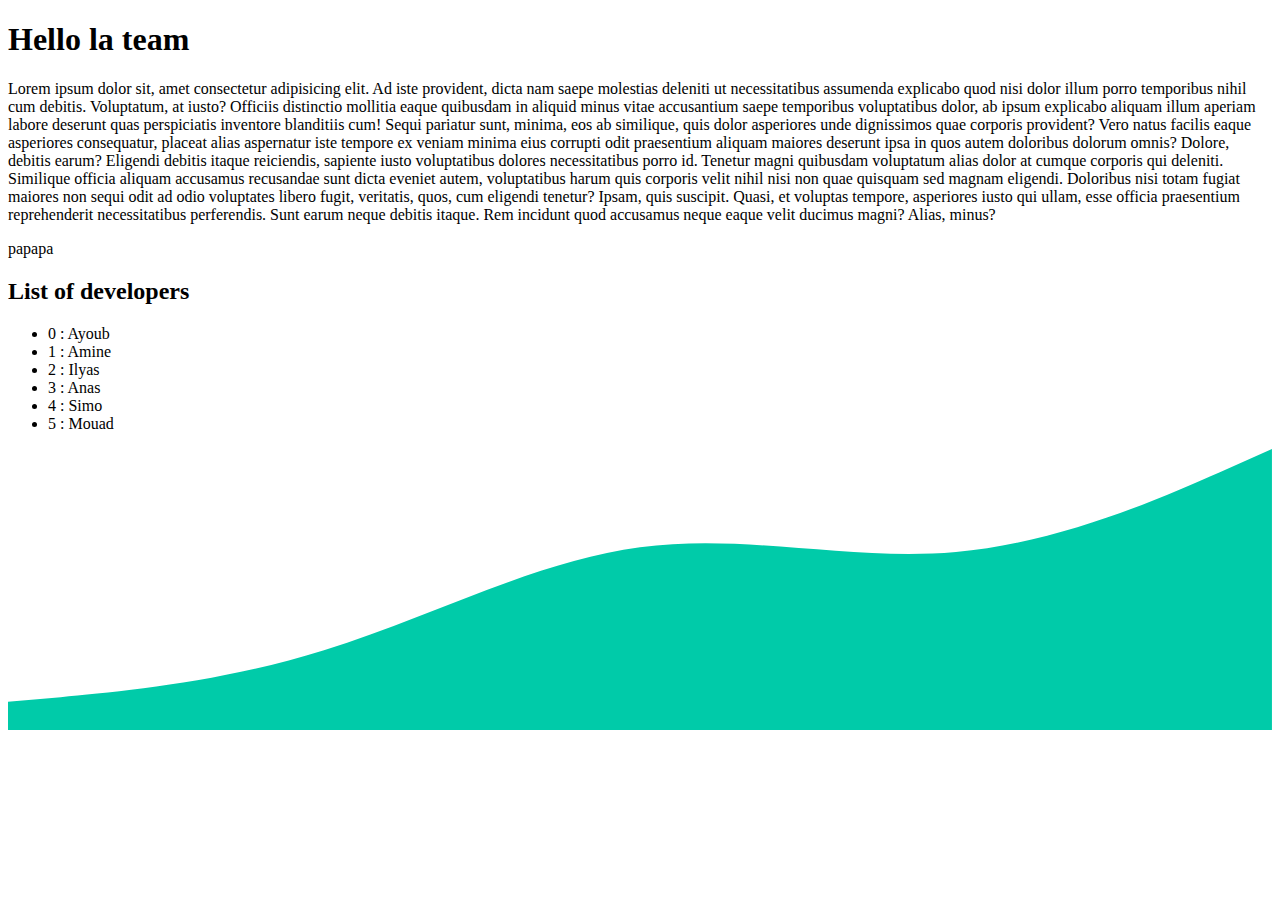
<file: 1 - chapitre1/index.html>
<!DOCTYPE html>
<html lang="en">
<head>
    <meta charset="UTF-8">
    <meta http-equiv="X-UA-Compatible" content="IE=edge">
    <meta name="viewport" content="width=device-width, initial-scale=1.0">
    <title>Document</title>
</head>
<body>
    <h1>Hello la team</h1>
    <p>Lorem ipsum dolor sit, amet consectetur adipisicing elit. Ad iste provident, dicta nam saepe molestias deleniti ut necessitatibus assumenda explicabo quod nisi dolor illum porro temporibus nihil cum debitis. Voluptatum, at iusto? Officiis distinctio mollitia eaque quibusdam in aliquid minus vitae accusantium saepe temporibus voluptatibus dolor, ab ipsum explicabo aliquam illum aperiam labore deserunt quas perspiciatis inventore blanditiis cum! Sequi pariatur sunt, minima, eos ab similique, quis dolor asperiores unde dignissimos quae corporis provident? Vero natus facilis eaque asperiores consequatur, placeat alias aspernatur iste tempore ex veniam minima eius corrupti odit praesentium aliquam maiores deserunt ipsa in quos autem doloribus dolorum omnis? Dolore, debitis earum? Eligendi debitis itaque reiciendis, sapiente iusto voluptatibus dolores necessitatibus porro id. Tenetur magni quibusdam voluptatum alias dolor at cumque corporis qui deleniti. Similique officia aliquam accusamus recusandae sunt dicta eveniet autem, voluptatibus harum quis corporis velit nihil nisi non quae quisquam sed magnam eligendi. Doloribus nisi totam fugiat maiores non sequi odit ad odio voluptates libero fugit, veritatis, quos, cum eligendi tenetur? Ipsam, quis suscipit. Quasi, et voluptas tempore, asperiores iusto qui ullam, esse officia praesentium reprehenderit necessitatibus perferendis. Sunt earum neque debitis itaque. Rem incidunt quod accusamus neque eaque velit ducimus magni? Alias, minus?</p>
    <p>papapa</p>

    <h2>List of developers</h2>
    <ul class="developers"></ul>
    <svg xmlns="http://www.w3.org/2000/svg" viewBox="0 0 1440 320"><path fill="#00cba9" fill-opacity="1" d="M0,288L60,282.7C120,277,240,267,360,229.3C480,192,600,128,720,112C840,96,960,128,1080,117.3C1200,107,1320,53,1380,26.7L1440,0L1440,320L1380,320C1320,320,1200,320,1080,320C960,320,840,320,720,320C600,320,480,320,360,320C240,320,120,320,60,320L0,320Z"></path></svg>

    <script src="index.js"></script>
</body>
</html>
</file>
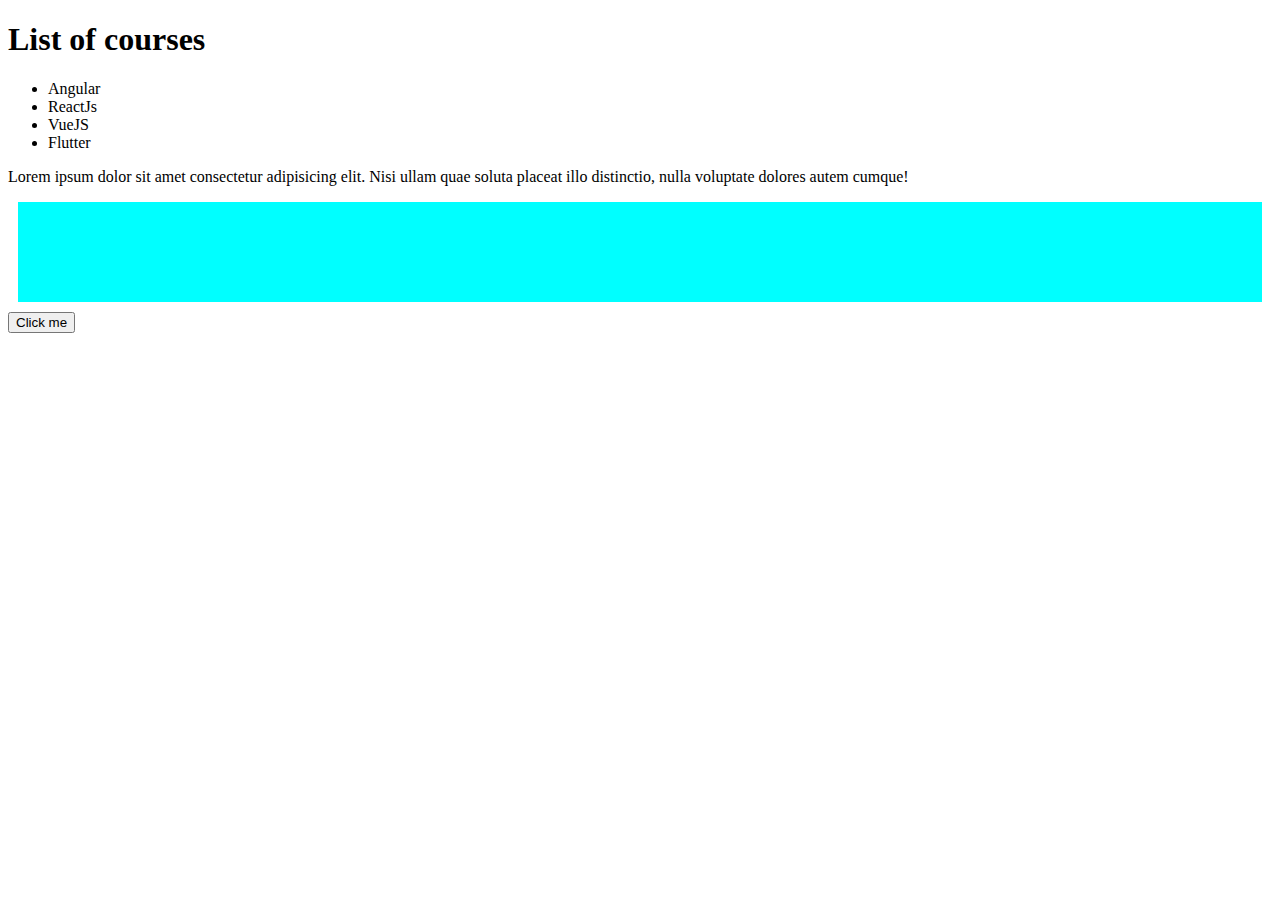
<file: 2 - chapitre DOM and Events/event-click.html>
<!DOCTYPE html>
<html lang="en">
<head>
    <meta charset="UTF-8">
    <meta http-equiv="X-UA-Compatible" content="IE=edge">
    <meta name="viewport" content="width=device-width, initial-scale=1.0">
    <title>Document</title>
    <style>
        .zone{
            background-color: aqua;
            margin : 10px;
            height: 100px;

        }
    </style>
</head>
<body>
    <h1>List of courses</h1>
    <ul>
        <li>Angular</li>
        <li>ReactJs</li>
        <li>VueJS</li>
        <li>Flutter</li>
    </ul>

    <p class="content">
        Lorem ipsum dolor sit amet consectetur adipisicing elit. Nisi ullam quae soluta placeat illo distinctio, nulla voluptate dolores autem cumque!
    </p>

    <div class="zone">

    </div>
    <span class="bord"></span>
    
    <button>Click me</button>
    
    <script src="event-click.js"></script>
</body>
</html>
</file>
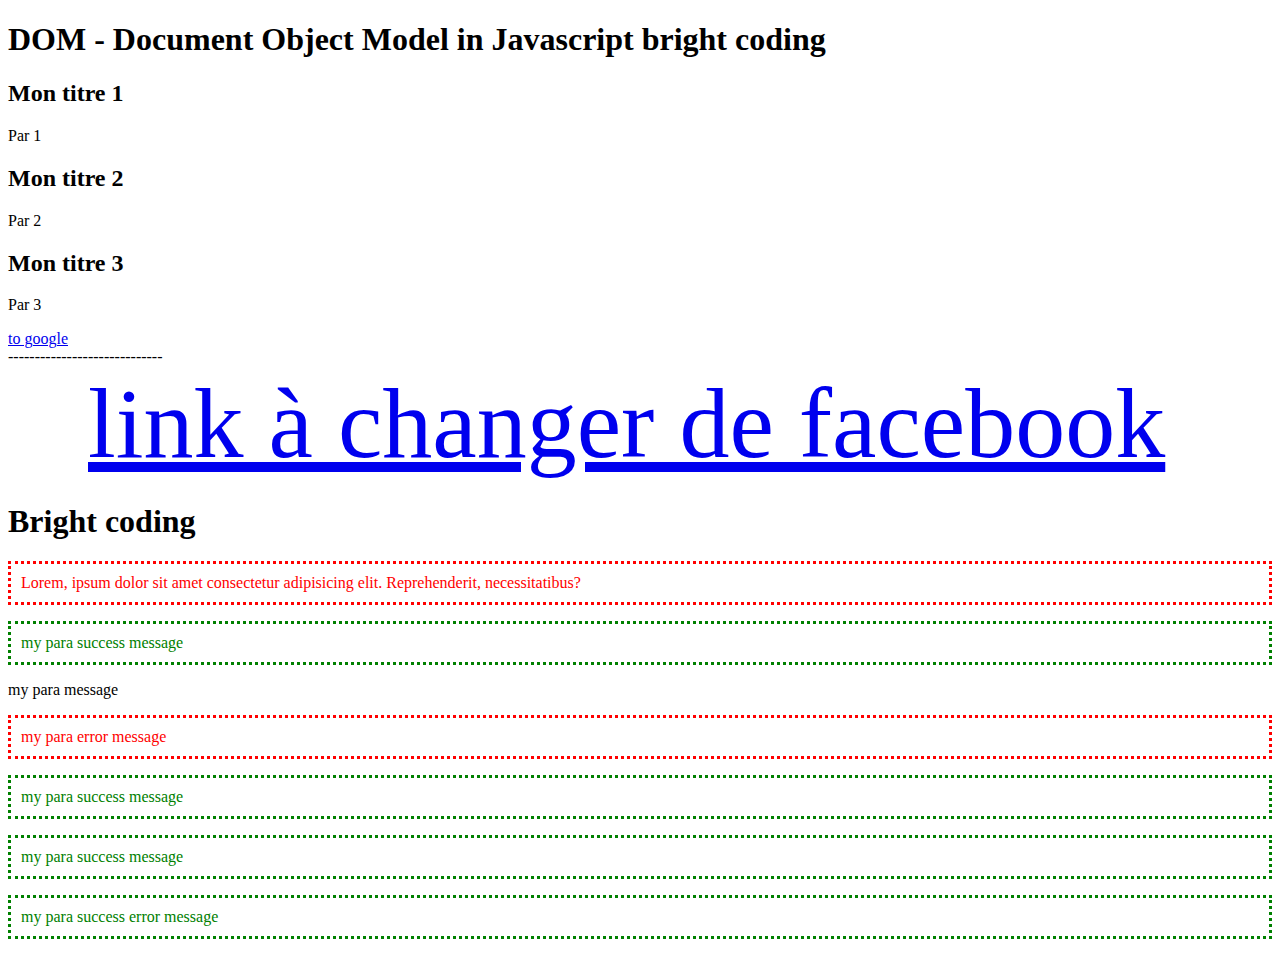
<file: 2 - chapitre DOM and Events/index2.html>
<!DOCTYPE html>
<html lang="en">
<head>
    <meta charset="UTF-8">
    <meta http-equiv="X-UA-Compatible" content="IE=edge">
    <meta name="viewport" content="width=device-width, initial-scale=1.0">
    <link rel="stylesheet" href="style.css">
    <title>Chapitre DOM</title>
</head>
<body>
    <h1 id="title">DOM - Document Object Model</h1>
    <div class="content">
        <h2>Title 1</h2>
        <p class="success">
            Par 1
        </p>
    </div>

    <div class="content">
        <h2 class="title">Title 2</h2>
        <p class="success">
            Par 2
        </p>
    </div>

    <div class="myContent">
        <h2 class="title">Title 3</h2>
        <p class="primary">
            Par 3
        </p>
    </div>
    ----------------------------- <br>
    <a href="https://www.google.com" id="modifierAttr">link à changer de google</a>
    <h1>Bright coding</h1>
    <p id="paraClass">Lorem, ipsum dolor sit amet consectetur adipisicing elit. Reprehenderit, necessitatibus?</p>
    
    <p class="test">my para success message</p>
    <p class="test">my para message</p>
    <p class="test">my para error message</p>
    <p class="test">my para success message</p>
    <p class="test">my para success message</p>
    <p class="test">my para success error message</p>
    
    
    
    <script src="index2.js"></script>
</body>
</html>
</file>
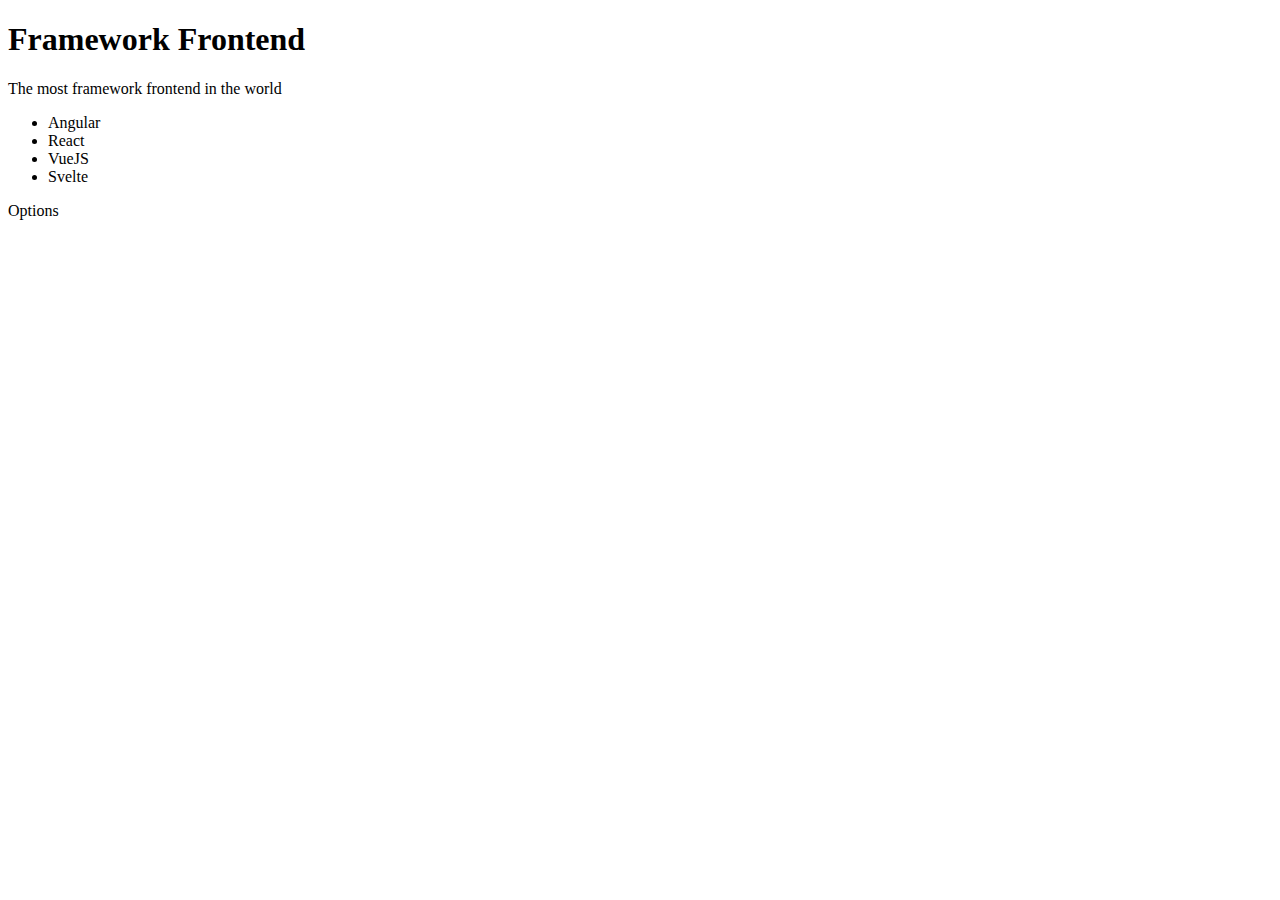
<file: 2 - chapitre DOM and Events/parent-Child.html>
<!DOCTYPE html>
<html lang="en">
<head>
    <meta charset="UTF-8">
    <meta http-equiv="X-UA-Compatible" content="IE=edge">
    <meta name="viewport" content="width=device-width, initial-scale=1.0">
    <link rel="stylesheet" href="style.css">
    <title>Document</title>
</head>
<body>
    <article>
        <div>
            <h1>Framework Frontend</h1>
                <p>The most framework frontend in the world</p>
                    <ul>
                        <li>Angular</li>
                        <li>React</li>
                        <li>VueJS</li>
                        <li>Svelte</li>
                    </ul>
        </div>
        <div>Options</div>
    </article>
    <script src="parent-Child.js"></script>
</body>
</html>
</file>
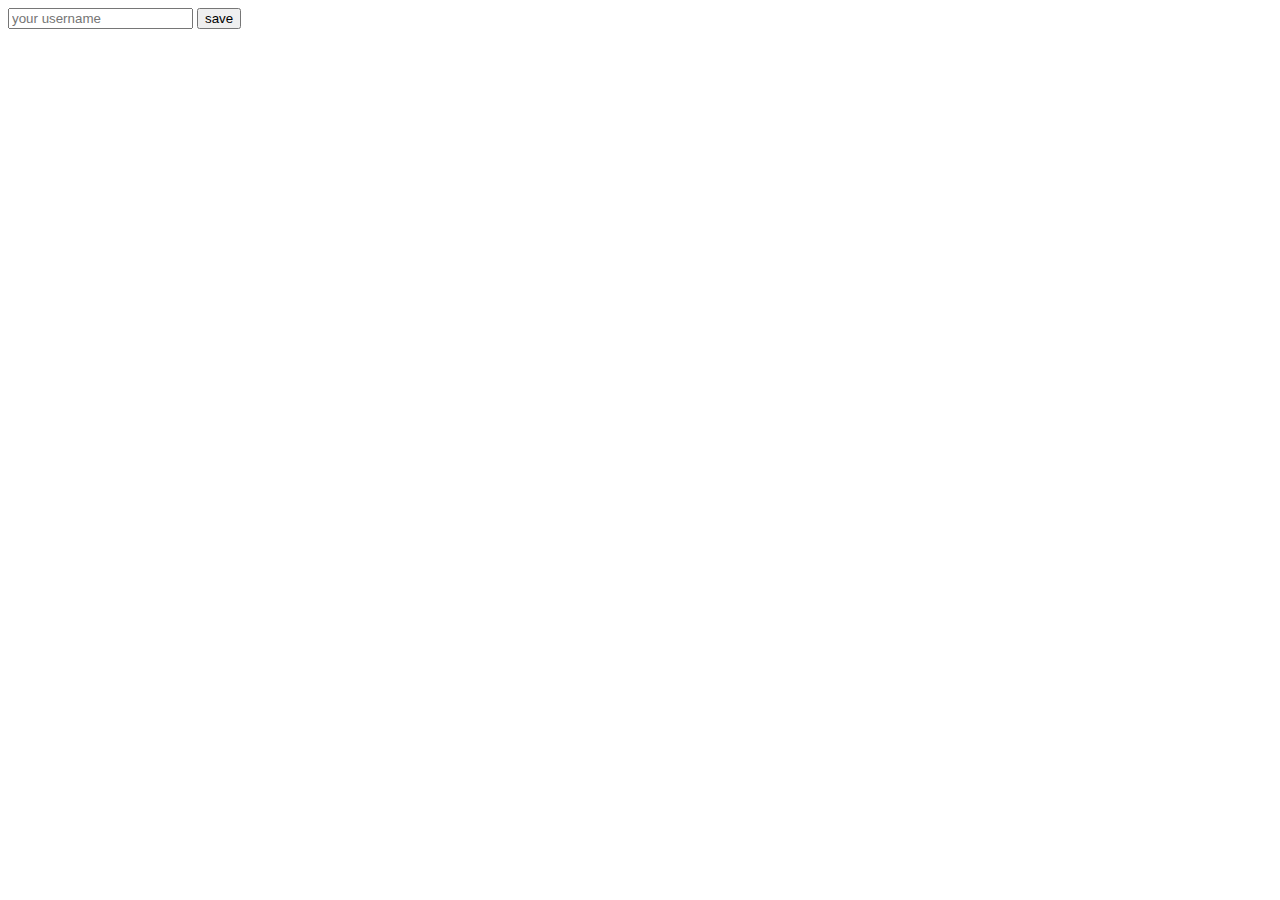
<file: 3 - Form/form.html>
<!DOCTYPE html>
<html lang="en">
<head>
    <meta charset="UTF-8">
    <meta http-equiv="X-UA-Compatible" content="IE=edge">
    <meta name="viewport" content="width=device-width, initial-scale=1.0">
    <title>Document</title>
    <style>
        .success{
            border: 4px solid green;
        }
        .error{
            border: 4px solid red;
        }
    </style>
</head>
<body>
    <form class="my-form">
        <input placeholder="your username" type="text" name="username" id ="username">
        <button>save</button>
        <div class="feedback"></div>
    </form>

    <script src="form.js"></script>
</body>
</html>
</file>
<file: 2 - chapitre DOM and Events/style.css>
.error2{
    color : red ;
    padding: 10px;
    border : 3px dotted red;
}

.success2{
    color : green ;
    padding: 10px;
    border : 3px dotted green;
}
</file>
